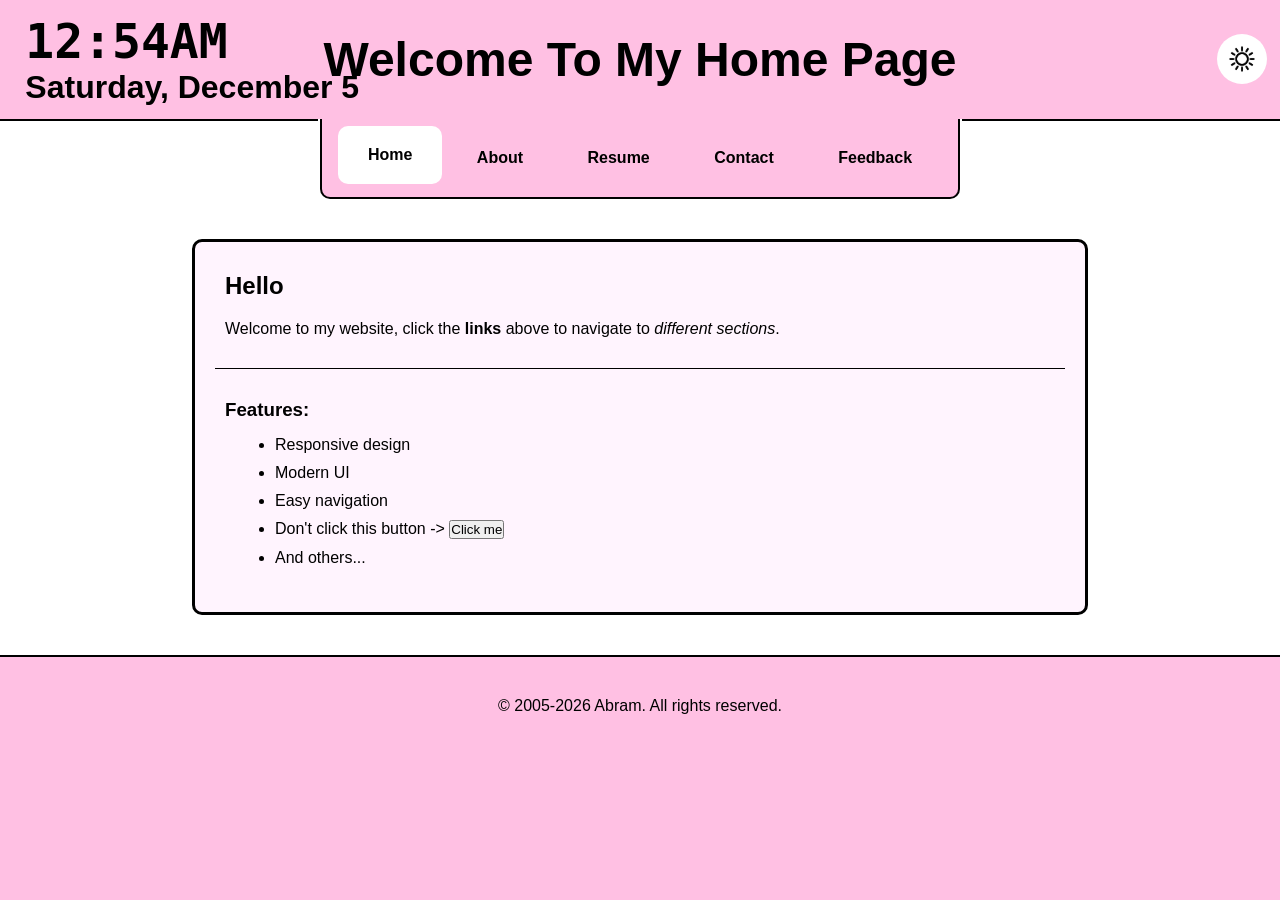
<file: index.html>
<!DOCTYPE html>
<html lang="en">
<head>
    <meta charset="UTF-8">
    <meta name="viewport" content="width=device-width, initial-scale=1.0">
    <title>Home</title>
    <link rel="icon" type="image/png" href="images/icon-home.png">
    <script>
        if (localStorage.getItem("theme") === "dark") {
            document.documentElement.classList.add("dark-mode");
        }
    </script>
    <link rel="stylesheet" href="style.css">
</head>

<body class = "body">

    <header>
        <div class="navnav">
            <div id="clockdatecontainer">
                <div id="clock">00:00</div>
                <div id="dayDisplay"></div>
            </div>
            <h1>Welcome To My Home Page</h1>
            <img src="images/icon-sun.png" class="darkmodebutton" id="darkbtn" onclick="toggledarkmode()">
        </div> 
        <div id="fakeborderleft"></div>
        <div id="fakeborderright"></div>
        <nav>
            <a href="index.html" class="active">Home</a>
            <a href="about.html">About</a>
            <a href="resume.html">Resume</a>
            <a href="contact.html">Contact</a>
            <a href="feedback.html">Feedback</a>
        </nav>
    </header>

    

    <section class="content">
        <article>
            <h2>Hello</h2>
            <p>Welcome to my website, click the <b>links</b> above to navigate to <i>different sections</i>.</p>
        </article>

        <hr>

        <article>
            <h3>Features:</h3>
            <ul>
                <li>Responsive design</li>
                <li>Modern UI</li>
                <li>Easy navigation</li>
                <li><span id="clickable-text">Don't click this button -> </span><button onclick="toggleText(this); playsound()">Click me</button></li>
                <li>And others...</li>   
            </ul>
        </article>

    </section>

    <footer>
        <p>&copy; 2005-2026 Abram. All rights reserved.</p> 
    </footer>

    <audio id="sound" src="images/sound.mp3"></audio>
    <script src="jscript.js"></script>
</body>

</html>
</file>
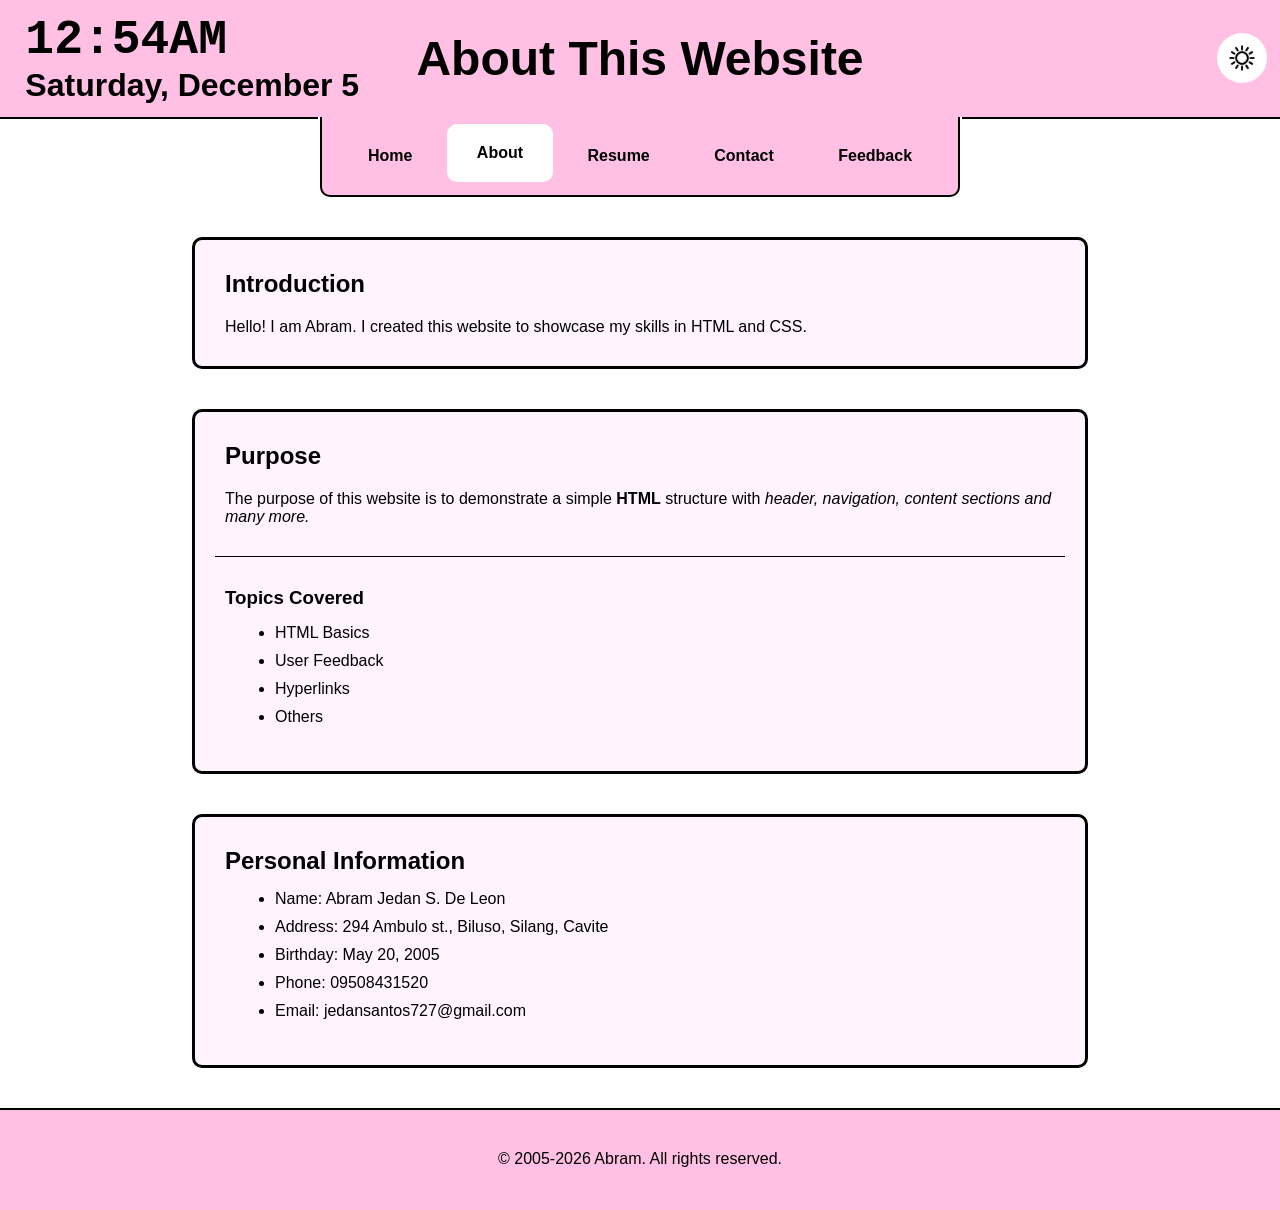
<file: about.html>
<!DOCTYPE html>
<html lang="en">
<head>
    <meta charset="UTF-8">
    <meta name="viewport" content="width=device-width, initial-scale=1.0">
    <title>About</title>
    <link rel="icon" type="image/png" href="images/icon-about.png">
    <script>
        if (localStorage.getItem("theme") === "dark") {
            document.documentElement.classList.add("dark-mode");
        }
    </script>
    <link rel="stylesheet" href="style.css">
</head>

<body>

    <header>
        <div class="navnav">
            <div id="clockdatecontainer">
                <div id="clock">00:00</div>
                <div id="dayDisplay"></div>
            </div>
            <h1>About This Website</h1>
            <img src="images/icon-sun.png" class="darkmodebutton" id="darkbtn" onclick="toggledarkmode()">
        </div> 
        <div id="fakeborderleft"></div>
        <div id="fakeborderright"></div>
        <nav>
            <a href="index.html">Home</a>
            <a href="about.html" class="active">About</a>
            <a href="resume.html">Resume</a>
            <a href="contact.html">Contact</a>
            <a href="feedback.html">Feedback</a>
        </nav>
    </header>

    <section class="content">
        <article>
            <h2>Introduction</h2>
            <p>Hello! I am Abram. I created this website to showcase my skills in HTML and CSS.</p>
        </article>
    </section>

    <section class="content">
        <article>
            <h2>Purpose</h2>
            <p>The purpose of this website is to demonstrate a simple <b>HTML</b> structure with <i>header, navigation, content sections and many more.</i></p>

            <hr>

            <h3>Topics Covered</h3>
            <ul>
                <li>HTML Basics</li>
                <li>User Feedback</li>
                <li>Hyperlinks</li>
                <li>Others</li>
            </ul>
        </article>
    </section>

    <section class="content">
        <article>
            <h2>Personal Information</h2>
            <ul>
                <li>Name: Abram Jedan S. De Leon</li>
                <li>Address: 294 Ambulo st., Biluso, Silang, Cavite</li>
                <li>Birthday: May 20, 2005</li>
                <li>Phone: 09508431520</li>
                <li>Email: jedansantos727@gmail.com</li>
            </ul>
        </article>
    </section>

    <footer>
        <p>&copy; 2005-2026 Abram. All rights reserved.</p> 
    </footer>

    <script src="jscript.js"></script>
</body>

</html>
</file>
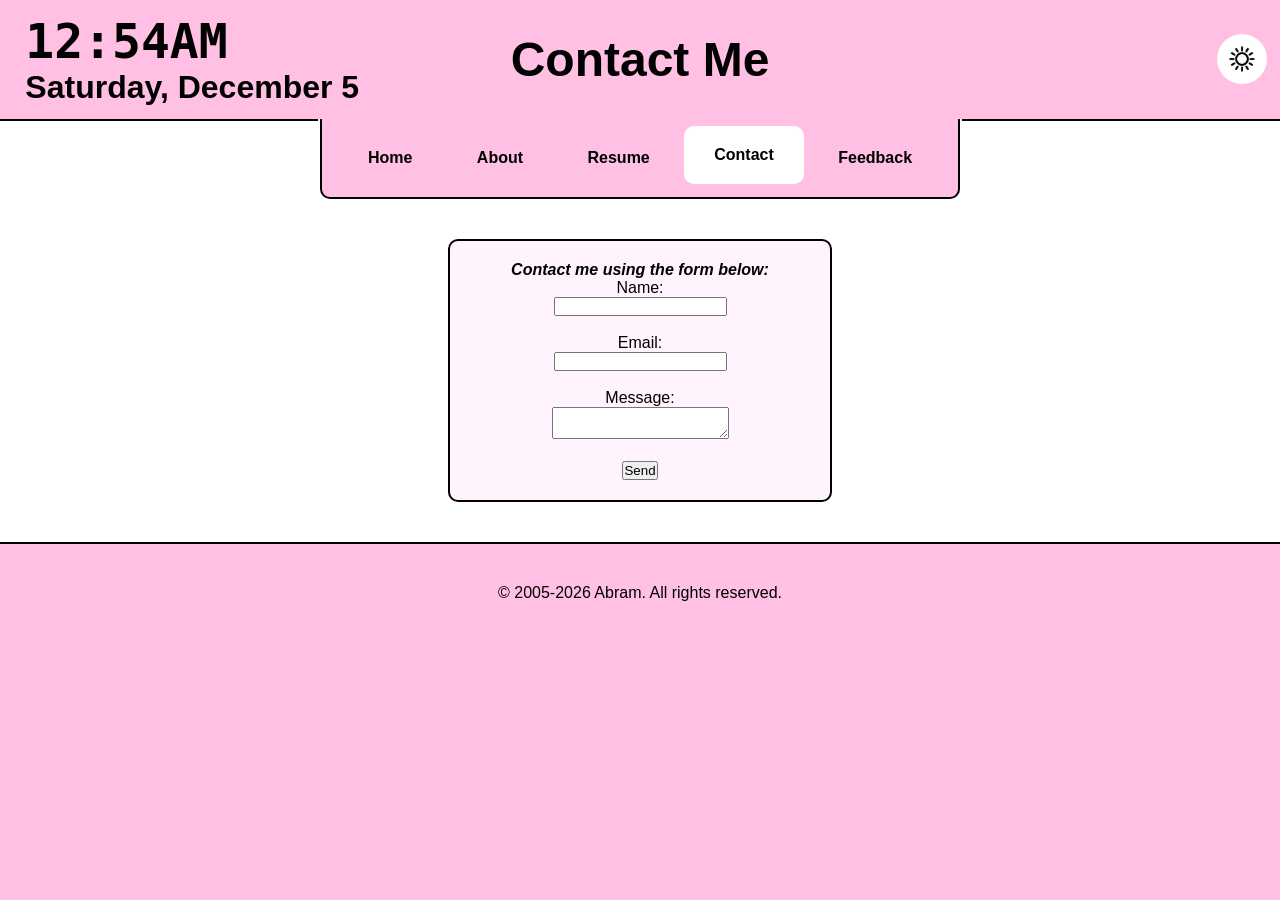
<file: contact.html>
<!DOCTYPE html>
<html lang="en">
<head>
    <meta charset="UTF-8">
    <meta name="viewport" content="width=device-width, initial-scale=1.0">
    <title>Contact</title>
    <link rel="icon" type="image/png "href="images/icon-contact.png">
    <script>
        if (localStorage.getItem("theme") === "dark") {
            document.documentElement.classList.add("dark-mode");
        }
    </script>
    <link rel="stylesheet" href="style.css">
</head>

<body>

    <header>
        <div class="navnav">
            <div id="clockdatecontainer">
                <div id="clock">00:00</div>
                <div id="dayDisplay"></div>
            </div>
            <h1>Contact Me</h1>
            <img src="images/icon-sun.png" class="darkmodebutton" id="darkbtn" onclick="toggledarkmode()">
        </div>
        <div id="fakeborderleft"></div>
        <div id="fakeborderright"></div>
        <nav>
            <a href="index.html">Home</a>
            <a href="about.html">About</a>
            <a href="resume.html">Resume</a>
            <a href="contact.html" class="active">Contact</a>
            <a href="feedback.html">Feedback</a>
        </nav>
    </header>

    <section id="contact">
        <article>
            <p><b><i>Contact me using the form below:</i></b></p>
            <form onsubmit="return areyousure()">
                <label for="name">Name:</label><br>
                <input type="text" id="name" name="name" required>
                <br><br>

                <label for="email">Email:</label><br>
                <input type="email" id="email" name="email" required>
                <br><br>

                <label for="message">Message:</label><br>
                <textarea id="message" name="message" required></textarea>
                <br><br>

                <input type="submit" value="Send">
            </form>
        </article>
    </section>

    <footer>
        <p>&copy; 2005-2026 Abram. All rights reserved.</p> 
    </footer>

    <script src="jscript.js"></script>
</body>

</html>
</file>
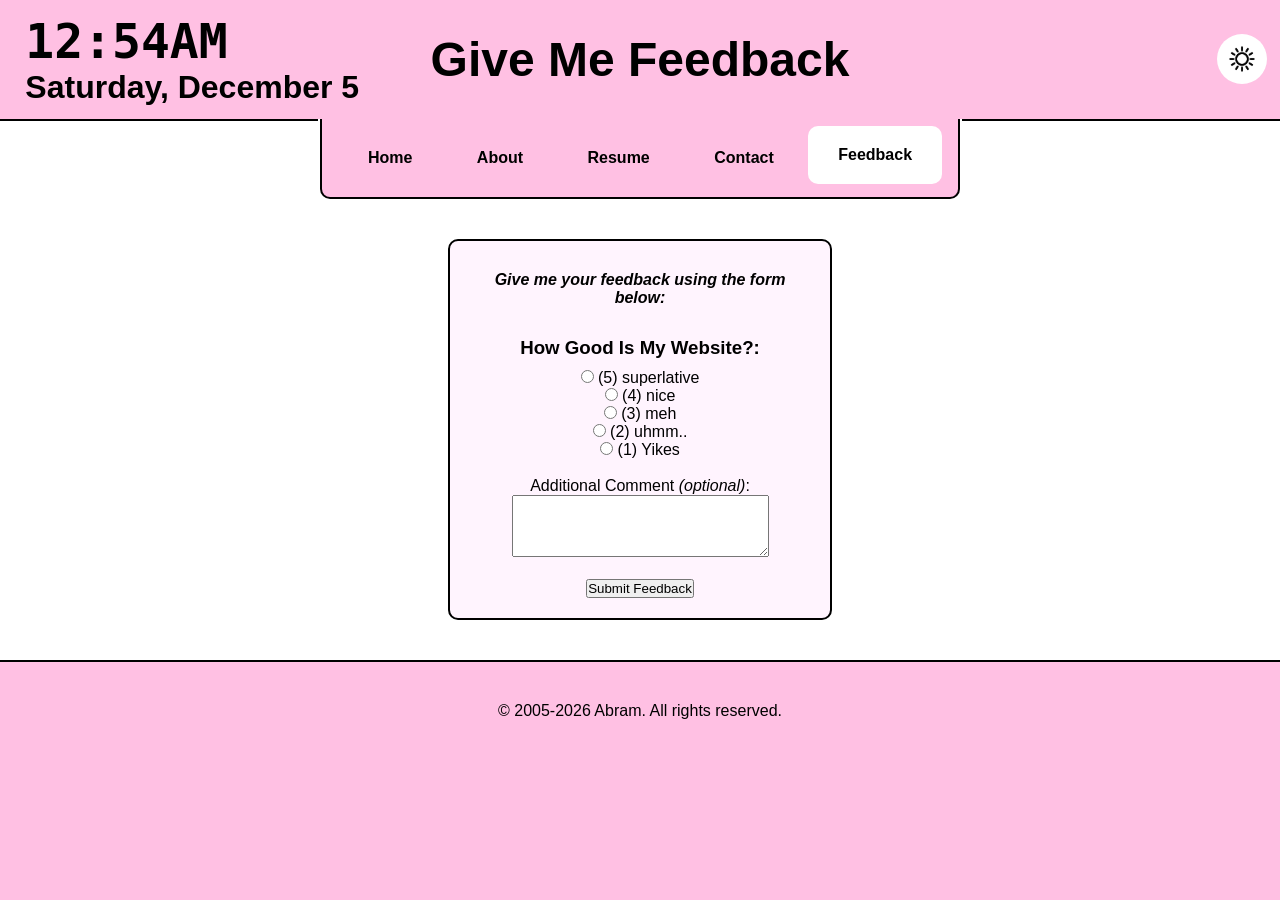
<file: feedback.html>
<!DOCTYPE html>
<html lang="en">
<head>
    <meta charset="UTF-8">
    <meta name="viewport" content="width=device-width, initial-scale=1.0">
    <title>Feedback</title>
    <link rel="icon" type="image/png" href="images/icon-feedback.png">
    <script>
        if (localStorage.getItem("theme") === "dark") {
            document.documentElement.classList.add("dark-mode");
        }
    </script>
    <link rel="stylesheet" href="style.css">
</head>

<body>

    <header>
        <div class="navnav">
            <div id="clockdatecontainer">
                <div id="clock">00:00</div>
                <div id="dayDisplay"></div>
            </div>
            <h1>Give Me Feedback</h1>
            <img src="images/icon-sun.png" class="darkmodebutton" id="darkbtn" onclick="toggledarkmode()">
        </div> 
        <div id="fakeborderleft"></div>
        <div id="fakeborderright"></div>
        <nav>
            <a href="index.html">Home</a>
            <a href="about.html">About</a>
            <a href="resume.html">Resume</a>
            <a href="contact.html">Contact</a>
            <a href="feedback.html" class="active">Feedback</a>
        </nav>
    </header>

    <section id="feedback">
        <article>
            <p><b><i>Give me your feedback using the form below:</i></b></p>
            <form onsubmit="return thanks()">

                <h3>How Good Is My Website?:</h3>

                <ul>
                <input type="radio" id="r5" name="rating" value="5" required>
                <label for="5">(5) superlative</label>
                </ul>
                
                <ul>
                <input type="radio" id="r4" name="rating" value="4" required>
                <label for="4">(4) nice</label>
                </ul>

                <ul>
                <input type="radio" id="r3" name="rating" value="3" required>
                <label for="3">(3) meh</label>
                </ul>

                <ul>
                <input type="radio" id="r2" name="rating" value="2" required>
                <label for="2">(2) uhmm..</label>
                </ul>

                <ul>
                <input type="radio" id="r1" name="rating" value="1" required>
                <label for="1">(1) Yikes</label>
                </ul>

                <br>

                <label for="comment">Additional Comment <i>(optional)</i>:</label>
                <br>
                <textarea id="comment" name="comment" rows="4" cols="30"></textarea>

                <br><br>

                <input type="submit" value="Submit Feedback">

            </form>
        </article>
    </section>

    <footer>
        <p>&copy; 2005-2026 Abram. All rights reserved.</p> 
    </footer>

    <script src="jscript.js"></script>
</body>

</html>
</file>
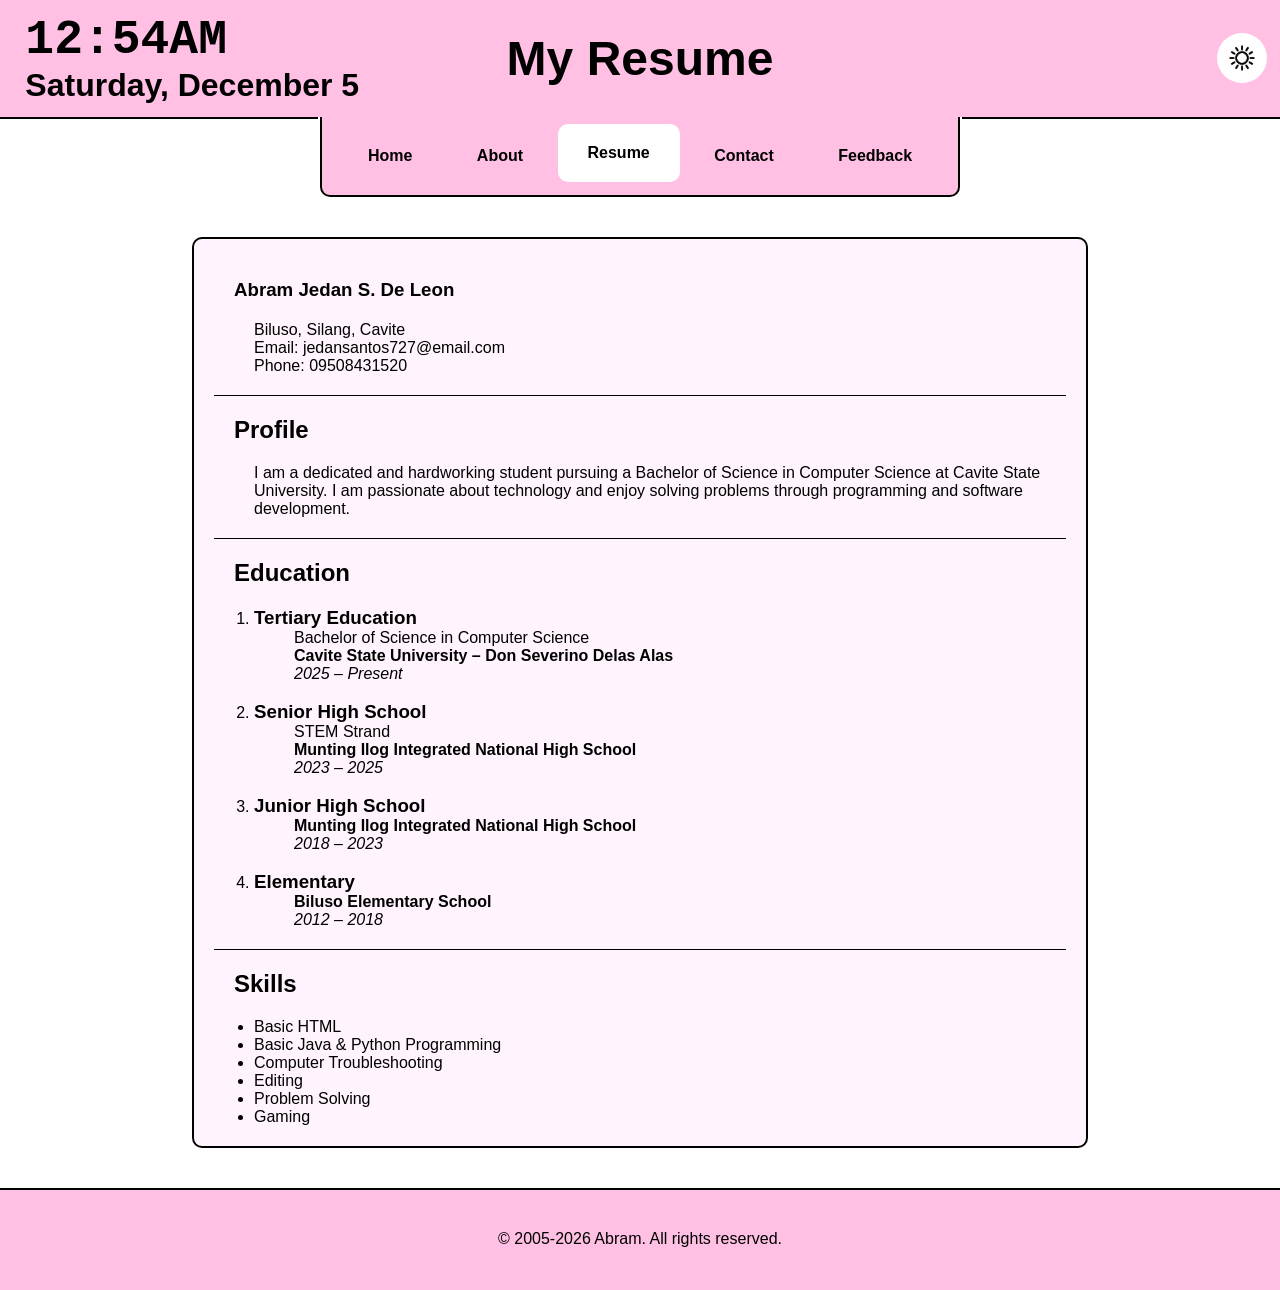
<file: resume.html>
<!DOCTYPE html>
<html lang="en">
<head>
    <meta charset="UTF-8">
    <meta name="viewport" content="width=device-width, initial-scale=1.0">
    <title>Resume</title>
    <link rel="icon" type="image/png" href="images/icon-res.png">
    <script>
        if (localStorage.getItem("theme") === "dark") {
            document.documentElement.classList.add("dark-mode");
        }
    </script>
    <link rel="stylesheet" href="style.css">
</head>

<body>
    
    <header>
        <div class="navnav">
            <div id="clockdatecontainer">
                <div id="clock">00:00</div>
                <div id="dayDisplay"></div>
            </div>
            <h1>My Resume</h1>
            <img src="images/icon-sun.png" class="darkmodebutton" id="darkbtn" onclick="toggledarkmode()">
        </div> 
        <div id="fakeborderleft"></div>
        <div id="fakeborderright"></div>
        <nav>
            <a href="index.html">Home</a>
            <a href="about.html">About</a>
            <a href="resume.html" class="active">Resume</a>
            <a href="contact.html">Contact</a>
            <a href="feedback.html">Feedback</a>
        </nav>
    </header>

    <div id="resume">
        <section>
            <article>
                <h1>Abram Jedan S. De Leon</h1>
                <p>Biluso, Silang, Cavite</p>
                <p>Email: jedansantos727@email.com</p>
                <p>Phone: 09508431520</p>
            </article>
        </section>
        <hr>
        <section>
            <article>
                <h2>Profile</h2>
                <p>I am a dedicated and hardworking student pursuing a Bachelor of Science in Computer Science at Cavite State University. I am passionate about technology and enjoy solving problems through programming and software development.</p>
            </article>
        </section>
        <hr>
        <section>
            <h2>Education</h2>
            <ol>
            <li><article>
                <h3>Tertiary Education</h3>
                <p>Bachelor of Science in Computer Science</p>
                <p><b>Cavite State University – Don Severino Delas Alas</b></p>
                <p><i>2025 – Present</i></p>
            </article></li>
            <br>
            <li><article>
                <h3>Senior High School</h3>
                <p>STEM Strand</p>
                <p><b>Munting Ilog Integrated National High School</b></p>
                <p><i>2023 – 2025</i></p>
            </article></li>
            <br>
            <li><article>
                <h3>Junior High School</h3>
                <p><b>Munting Ilog Integrated National High School</b></p>
                <p><i>2018 – 2023</i></p>
            </article></li>
            <br>
            <li><article>
                <h3>Elementary</h3>
                <p><b>Biluso Elementary School</b></p>
                <p><i>2012 – 2018</i></p>
            </article></li>
            </ol>
        </section>
        <hr>
        <section>
            </article>
                <h2>Skills</h2>
                <ul>
                    <li>Basic HTML</li>
                    <li>Basic Java & Python Programming</li>
                    <li>Computer Troubleshooting</li>
                    <li>Editing</li>
                    <li>Problem Solving</li>
                    <li>Gaming</li>
                </ul>
            </article>
        </section>
    </div>

    <footer>
        <p>&copy; 2005-2026 Abram. All rights reserved.</p> 
    </footer>

    <script src="jscript.js"></script>
</body>

</html>
</file>
<file: style.css>
* {
    margin: 0;
    padding: 0;
    box-sizing: border-box;
    font-family: 'Montserrat', sans-serif;
}

.no-transition * {
    transition: none !important;
}

/*ROOT VARIABLES*/
:root {
    --text-color: #000000;
    --text-color-rev: #ffffff;
    --vibe-color: rgb(255, 192, 227);
    --bg-color: #ffffff;
    --bg-color2: #fff4fe;
    --color-change: #000000;
}

.dark-mode {
    --text-color: #ffffff;
    --text-color-rev: #000000;
    --vibe-color: rgb(135, 64, 98);
    --bg-color: #141414;
    --bg-color2: #242424;
}

/*LAYOUT*/
html {
    overflow-y: scroll;
    background: var(--vibe-color);
    transition: background-color 0.2s ease, color 0.2s ease;
}

body {
    background: var(--bg-color);
    color: var(--text-color);
    transition: background-color 0.2s, color 0.2s ease;
}

header {
    text-align: center;
}

/*NAVIGATION*/
nav {
    margin: 0 25%;
    padding: 10px 0;
    background: var(--vibe-color);
    border-radius: 0 0 10px 10px;

    border-left: 2px solid var(--text-color);
    border-right: 2px solid var(--text-color);
    border-bottom: 2px solid var(--text-color);

    transition: background-color 0.2s ease, color 0.2s ease;
}

nav a {
    display: inline-block;
    padding: 20px 30px;
    font-weight: bold;
    text-decoration: none;
    color: var(--text-color);
    border-radius: 10px;

    transition: background-color 0.2s, color 0.2s, transform 0.4s, border 0.2s ease;
}

nav a:hover {
    background: var(--text-color-rev);
    transform: translateY(-3px);
}

.active {
    background: var(--bg-color);
    color: var(--text-color);
    transform: translateY(-3px);
    transition: background-color 0.2s ease, color 0.2s ease;
}

/*FAKE BORDERS*/
#fakeborderleft {
    position: absolute;
    border: 1px solid var(--text-color);
    padding-right: 24.7vw;
    transition: background-color 0.2s ease, color 0.2s ease;
}

#fakeborderright {
    position: absolute;
    right: 0%;
    border: 1px solid var(--text-color);
    padding-right: 24.7vw;
    transition: background-color 0.2s ease, color 0.2s ease;
}

/*HEADER BAR*/
.navnav {
    display: flex;
    align-items: center;
    position: relative;
    padding: 1%;

    color: var(--text-color);
    background: var(--vibe-color);

    transition: background-color 0.2s ease, color 0.2s ease;
}

.navnav h1 {
    position: absolute;
    left: 50%;
    transform: translateX(-50%);
    font-size: 3rem;
}

.navnav img {
    margin-left: auto;
    width: 4%;
}

/*DARKMODE BUTTON*/
.darkmodebutton {
    width: 4%;
    padding: 10px;
    border-radius: 50%;
    cursor: pointer;

    background: var(--bg-color);

    transition: background-color 0.2s, transform 0.2s, filter 0.2s ease;
}

.darkmodebutton:hover {
    transform: scale(110%);
    filter: invert(1);
}

/*CONTENT*/
.content {
    margin: 40px 15%;
    padding: 20px;

    border: 3px solid var(--text-color);
    border-radius: 10px;

    background: var(--bg-color2);

    transition: background-color 0.2s, border 0.2s ease;
}

.content h2,
.content h3,
.content p {
    padding: 10px;
}

.content ul {
    padding: 0 40px 20px 60px;
}

.content li {
    padding: 5px 0;
}

/*DIVIDER*/
hr {
    height: 1px;
    border: 0;
    margin: 20px 0;

    background: var(--text-color);

    transition: background-color 0.2s ease, color 0.2s ease;
}

/*RESUME*/
#resume {
    margin: 40px 15%;
    padding: 20px;

    border: 2px solid var(--text-color);
    border-radius: 10px;

    background: var(--bg-color2);
}

#resume h1,
#resume h2 {
    margin: 20px;
}

#resume p {
    margin-left: 40px;
}

#resume ol,
#resume ul {
    margin-left: 40px;
}

/*FEEDBACK*/
#feedback {
    margin: 40px 35%;
    padding: 20px;

    text-align: center;

    border: 2px solid var(--text-color);
    border-radius: 10px;

    background: var(--bg-color2);
}

#feedback ul {
    margin: auto;
    text-align: center;
}

#feedback p {
    margin: 10px 0 30px;
}

#feedback h3 {
    margin: 10px 0;
}

#feedback label {
    margin: 10px 0;
}

/*CONTACT*/
#contact {
    margin: 40px 35%;
    padding: 20px;

    text-align: center;

    border: 2px solid var(--text-color);
    border-radius: 10px;

    background: var(--bg-color2);
}

/*FOOTER*/
footer {
    margin-top: 20px;
    padding: 40px;

    text-align: center;

    border-top: 2px solid var(--text-color);

    background: var(--vibe-color);
    color: var(--text-color);

    transition: background-color 0.2s ease, color 0.2s ease;
}

/*CLOCK*/
#clock {
    font-size: 3rem;
    font-weight: bold;
    font-family: monospace;
    color: var(--text-color);

    transition: background-color 0.2s ease, color 0.2s ease;
}

#dayDisplay {
    font-size: 2rem;
    font-weight: bold;
    font-family: Arial, sans-serif;
    text-align: center;

    color: var(--text-color);

    transition: background-color 0.2s ease, color 0.2s ease;
}

#clockdatecontainer {
    margin-left: 1%;
    text-align: left;
}
</file>
